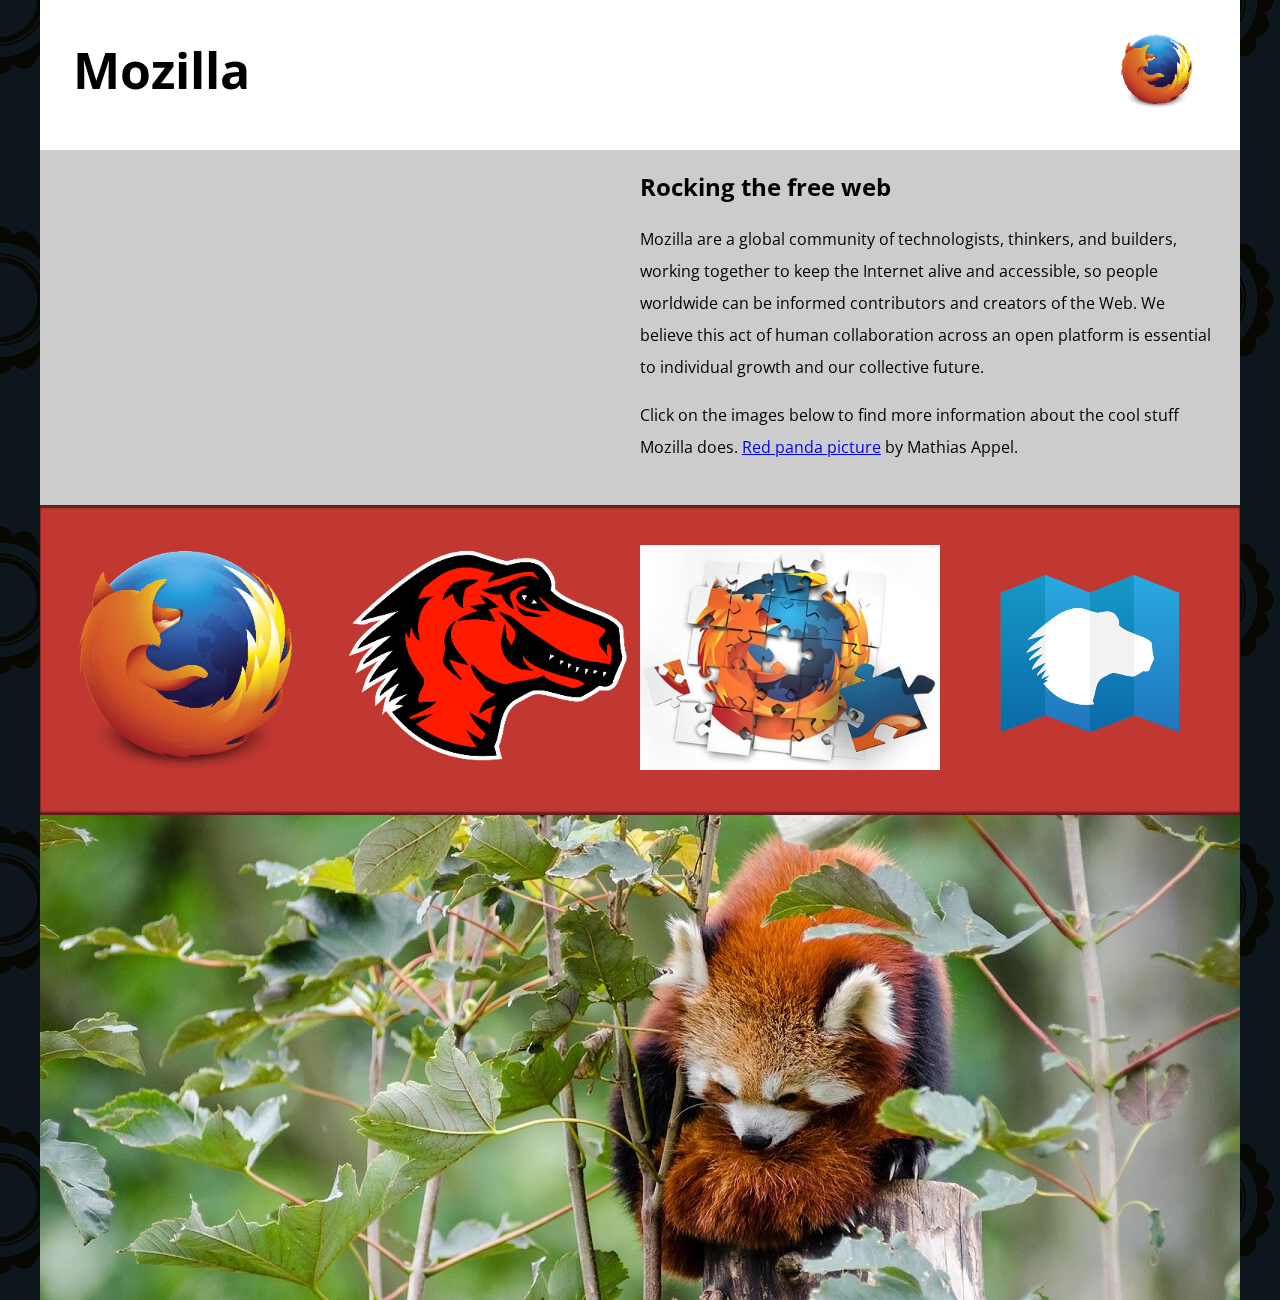
<file: index.html>
<!DOCTYPE html>
<html>
  <head>
    <meta charset="utf-8">
    <meta name="viewport" content="width=device-width">
    <title>Mozilla splash page</title>
    <link href='https://fonts.googleapis.com/css?family=Open+Sans:400,700' rel='stylesheet' type='text/css'>
    <style>
      /* header and body setup */

      html {
        font-family: 'Open Sans', sans-serif;
        background: url(pattern.png);
      }

      body {
        width: 100%;
        max-width: 1200px;
        min-width: 360px;
        margin: 0 auto;
        background-color: white;
        position: relative;
      }

      /* Header styling */

      header {
        height: 150px;
      }

      header img {
        width: 100px;
        display block;
        position: absolute;
        right: 32.5px;
        top: 32.5px;
      }

      h1 {
        font-size: 50px;
        line-height: 140px;
        margin: 0 0 0 32.5px;
      }

      /* main section and video styling */

      main {
        background: #ccc;
      }

      article {
        padding: 20px;
      }

      h2 {
        margin-top: 0;
      }

      p {
        line-height: 2;
      }

      iframe {
        float: left;
        margin: 0 20px 20px 0;
        max-width: 100%;
      }

      /* further info links */

      .further-info {
        clear: left;
        padding: 40px 0;
        background: #c13832;
        box-shadow: inset 0 3px 2px rgba(0,0,0,0.5),
                    inset 0 -3px 2px rgba(0,0,0,0.5);
      }

      .further-info a {
        width: 25%;
        display: block;
        float: left;
      }

      .further-info img {
        max-width: 100%;
      }

      .clearfix {
        clear: both;
      }

      /* Red panda image */

      .red-panda img {
        display: block;
        max-width: 100%;
      }
    </style>
  </head>
  <body>
    <header>
      <h1>Mozilla</h1>
      <!-- insert <img> element, link to the small
          version of the Firefox logo -->
        <img src="images/firefox-logo-120.png">
      
    </header>

    <main>
      <article>
        <!-- insert iframe from youtube -->
        <iframe width="560" height="315" src="https://www.youtube.com/embed/ojcNcvb1olg" frameborder="0" allowfullscreen></iframe>  

        <h2>Rocking the free web</h2>

        <p>Mozilla are a global community of technologists, thinkers, and builders, working together to keep the Internet alive and accessible, so people worldwide can be informed contributors and creators of the Web. We believe this act of human collaboration across an open platform is essential to individual growth and our collective future.</p>

        <p>Click on the images below to find more information about the cool stuff Mozilla does. <a href="https://www.flickr.com/photos/mathiasappel/21675551065/">Red panda picture</a> by Mathias Appel.</p>
      </article>

      <div class="further-info">
        <!-- insert images with srcsets and sizes -->
        <a href="https://www.mozilla.org/en-US/firefox/new/">
          <picture>
            <source media="(max-width: 480px)" srcset="images/firefox-logo-120.png">
            <source media="(min-width: 481px)" srcset="images/firefox-logo-400.png">
            
          <img src="images/firefox-logo-400.png" alt="The Firefox Logo">
          </picture>
        </a>
        <a href="https://www.mozilla.org/">
          <img srcset="images/mozilla-dinosaur-120.png 120w,
                       images/mozilla-dinosaur-400.png 400w"
               sizes="(max-size: 480px) 120px,
                      400px"
               src="images/mozilla-dinosaur-400.png" alt="A cartoon drawing of the red Mozilla dinosaur head.">
        </a>
        <a href="https://addons.mozilla.org/">
          <img srcset="images/firefox-addons-120.jpg 120w,
                       images/firefox-addons-400.jpg 400w"
               sizes="(max-size: 480px) 120px"
               src="images/firefox-addons-400.jpg" alt="A nearly completed puzzle of the Mozilla logo.">
        </a>
        <a href="https://developer.mozilla.org/en-US/">
          <img src="images/mdn.svg"
               alt="A white silhouette of the Mosilla dinosaur head on a lite blue background.">
        </a>
        <div class="clearfix"></div>
      </div>

      <div class="red-panda">
        <!-- insert picture element -->
          <picture>
            <source media="(max-width: 600px)" srcset="images/red-panda-header-cropped.jpg">
            <source media="(min-width: 601px)" srcset="images/red-panda-header.jpg">
            <img src="images/red-panda-header.jpg" alt="A red panda sleepng soundly in a tree.">  
          </picture>
      </div>

    </main>
  </body>
</html>
</file>
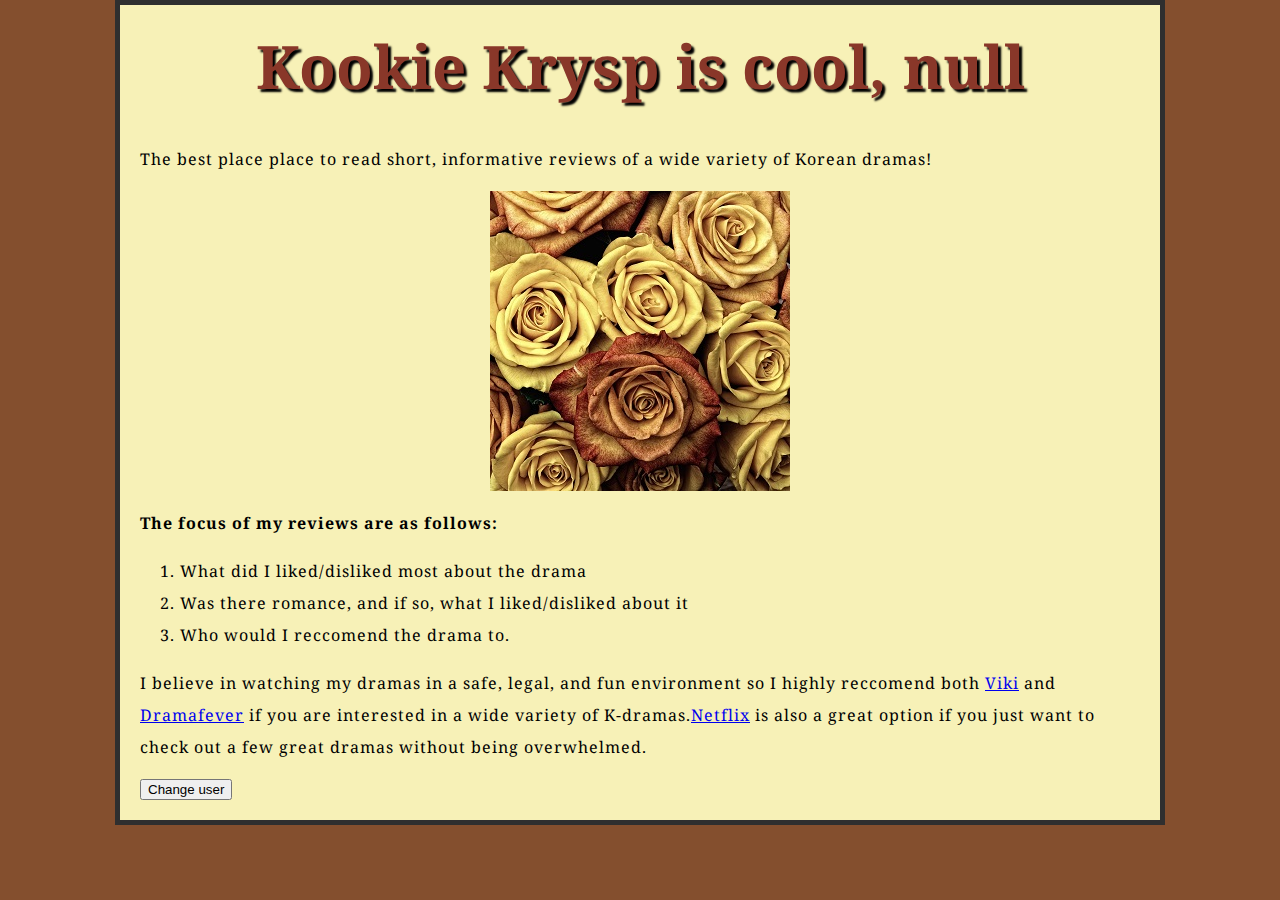
<file: test-site/index.html>
<!DOCTYPE html>
<html>
  <head>
    <meta charset="utf-8">
    <title>My test page</title>
    <link type="text/css" rel="stylesheet" href="styles/style.css">
    <link href="https://fonts.googleapis.com/css?family=Droid+Serif" rel="stylesheet">
  </head>
  <body>
      <h1>Kookie Krysp Drama</h1>
      <p>The best place place to read short, informative reviews of a wide variety of Korean dramas!</p>
      <img src="images/header-roses.jpg" height="300" alt="A close up of a bouquet of peach and ivory colored roses">

      <p><strong>The focus of my reviews are as follows:</strong></p>
      <ol>
      <li>What did I liked/disliked most about the drama</li>
      <li>Was there romance, and if so, what I liked/disliked about it</li>
      <li>Who would I reccomend the drama to.</li>      
      </ol>
      <p>I believe in watching my dramas in a safe, legal, and fun environment so I highly reccomend both <a href="https://www.viki.com">Viki</a> and <a href="https://www.dramafever.com">Dramafever</a> if you are interested in a wide variety of K-dramas.<a href="https://www.netflix.com">Netflix</a> is also a great option if you just want to check out a few great dramas without being overwhelmed.</p>
      
      <button>Change user</button>
      
     <script type="text/javascript" src="scripts/main.js"></script>

  </body>
</html>
</file>
<file: test-site/styles/style.css>
html {
   font-family: 'Droid Serif', serif;
    font-size: 10px;
    color: black;
    background-color: #844f2e;
}

body {
    width: 1000px;
    margin: 0 auto;
    background-color: #f7f1b7;
    padding: 0 20px 20px ;
    border: 5px solid #2f2f2f;
}

h1 {
    font-size: 60px;
    text-align: center;
    margin: 0px;
    padding: 20px 0;
    color: #893729;
    text-shadow: 3px 3px 2px black;
}

p, li {
    font-size: 16px;
    line-height: 2;
    letter-spacing: 1px;
}

img {
    display: block;
    margin: 0 auto;
}
</file>
